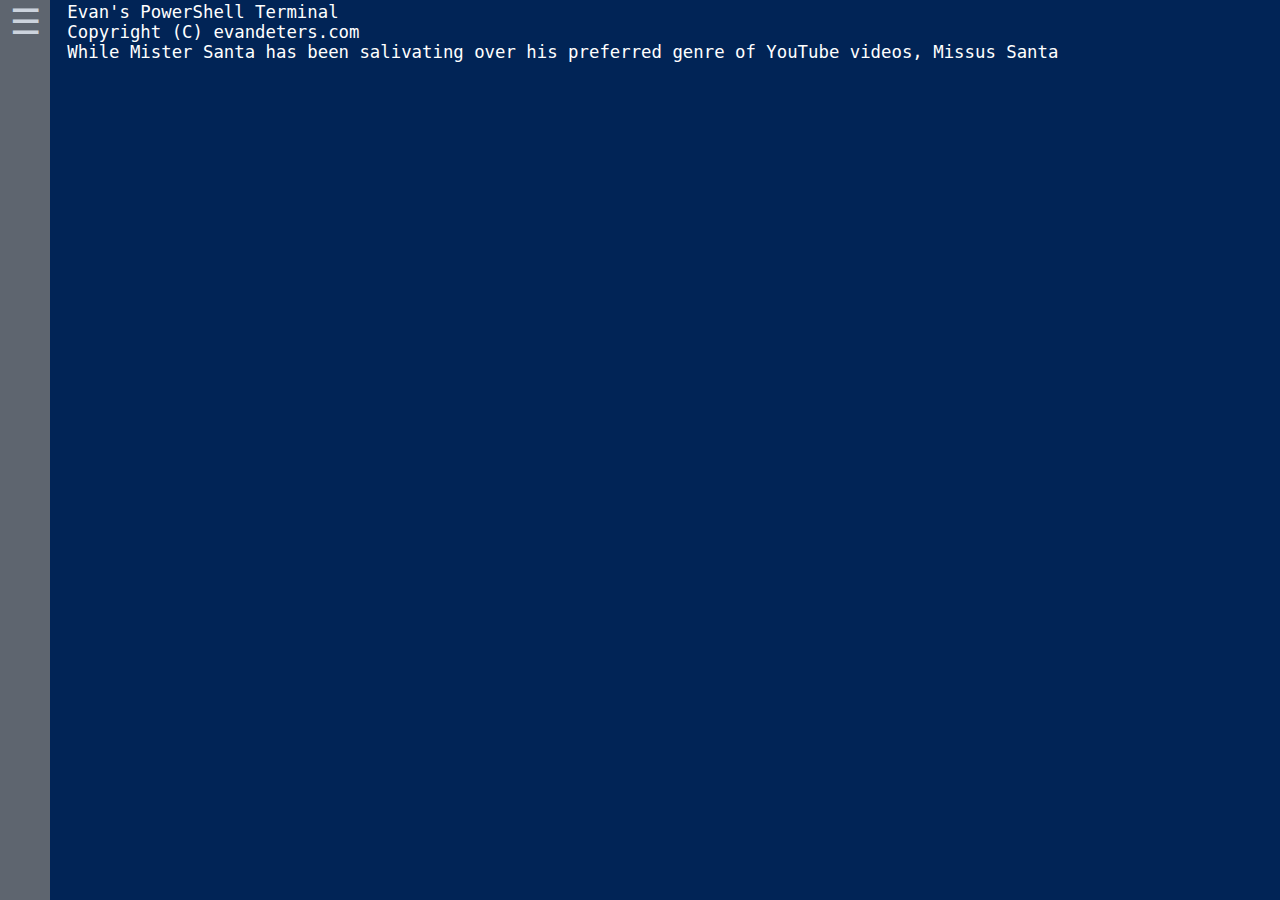
<file: docs/index.html>
<html>

<head>
    <meta charset="utf-8" />
    <meta http-equiv="X-UA-Compatible" content="chrome=1" />
    <meta name="viewport" content="width=device-width, initial-scale=1.0">
    <title>Evan Deters</title>
    <link rel="icon" href="./assets/img/NakamuraKamon.png" type="image/x-icon" />
    <link href="./assets/css/main.css" rel="stylesheet" type="text/css" />
    <script src="./assets/js/polyfills.js"></script>
    <script src="./assets/js/main.js"></script> </head>

<body>
    <div id="sidenav">
        <button id="sidenavBtn">&#9776;</button>
        <img id="profilePic" alt="An avatar that aims to represent the website owner" src=".\assets\images\NakamuraKamon.png" height="80px" width="80px">
    </div>
    <div id="container">
        <div id="output"></div>
        <div id="input-line" class="input-line">
            <div id="prompt" class="prompt-color"></div>&nbsp;
            <div>
                <input type="text" id="cmdline" autocomplete="off" autocorrect="off" autocapitalize="off" spellcheck="false"
                    autofocus/>
            </div>
        </div>
    </div>
</body>

</html>
</file>
<file: docs/assets/css/main.css>
::selection {
    background: #f7d07e;
}
html, body {
    width: 100%;
    height: 100%;
    margin: 0;
}
body {
    font-size: 13pt;
    font-family: monospace;
    color: white;
    background-color: #012456;
}
#container {
    padding: .1em 1.5em 1em 1em;
    margin-left: 50px;
    margin-right: 135px;
}
#cmdline {
    outline: none;
    background-color: transparent;
    margin: 0;
    width: 100%;
    font: inherit;
    border: none;
    color: inherit;
}
#output {
    clear: both;
    width: 100%;
}
#prompt {
    white-space: nowrap;
    display: -webkit-box;
    -webkit-box-pack: center;
    -webkit-box-orient: vertical;
    display: -moz-box;
    -moz-box-pack: center;
    -moz-box-orient: vertical;
    display: box;
    box-pack: center;
    box-orient: vertical;
    -webkit-user-select: none;
    -moz-user-select: none;
    user-select: none;
}
.prompt-color {
    color: #CCCCCC;
}
.input-line {
    display: -webkit-box;
    -webkit-box-orient: horizontal;
    -webkit-box-align: stretch;
    display: -moz-box;
    -moz-box-orient: horizontal;
    -moz-box-align: stretch;
    display: box;
    box-orient: horizontal;
    box-align: stretch;
    clear: both;
}
.input-line > div:nth-child(2) {
    -webkit-box-flex: 1;
    -moz-box-flex: 1;
    box-flex: 1;
}

#githubImg img {
    position: fixed;
    bottom: 0; right: 0;
    border: 0;
}

/* SIDE NAV */

#sidenavBtn {
    position: absolute !important;
    padding: 2px !important; 
    top: 0 !important;
    right: 7px !important;
    font-size: 35px !important;
}

#sidenav {
    height: 100%;
    width: 50px;
    position: fixed;
    z-index: 9;
    top: 0;
    left: 0;
    background-color: #767676;
    opacity: 0.8;
    overflow-x: hidden;
    transition: 0.3s;
    padding-top: 60px;
}
#sidenav img {
    display: block;
    position: absolute;
    left: 50%;
    transform: translateX(-50%);
    bottom: 100px;
    transition: 0.3s;
    opacity: 0;
}

#sidenav img:focus {
    outline: none;
}

#sidenav button {
    padding: 8px 8px 8px 32px;
    cursor: pointer;
    text-decoration: none;
    font-size: 15pt;
    color: white;
    display: block;
    transition: 0.3s;
    background:none !important;
    border:none;
}
#sidenav button:hover {
    color: #442e00;
}

@media screen and (max-height: 450px) {
    body {
        font-size: 11pt;
    }
    #sidenav {
       padding-top: 15px;
   }
    #sidenav a {
       font-size: 13px;
   }
}

@media screen and (max-width: 900px) {
    #githubImg img {
        transform: translateX(900px);
    }

    #container {
        margin-right: 0;
    }
}
</file>
